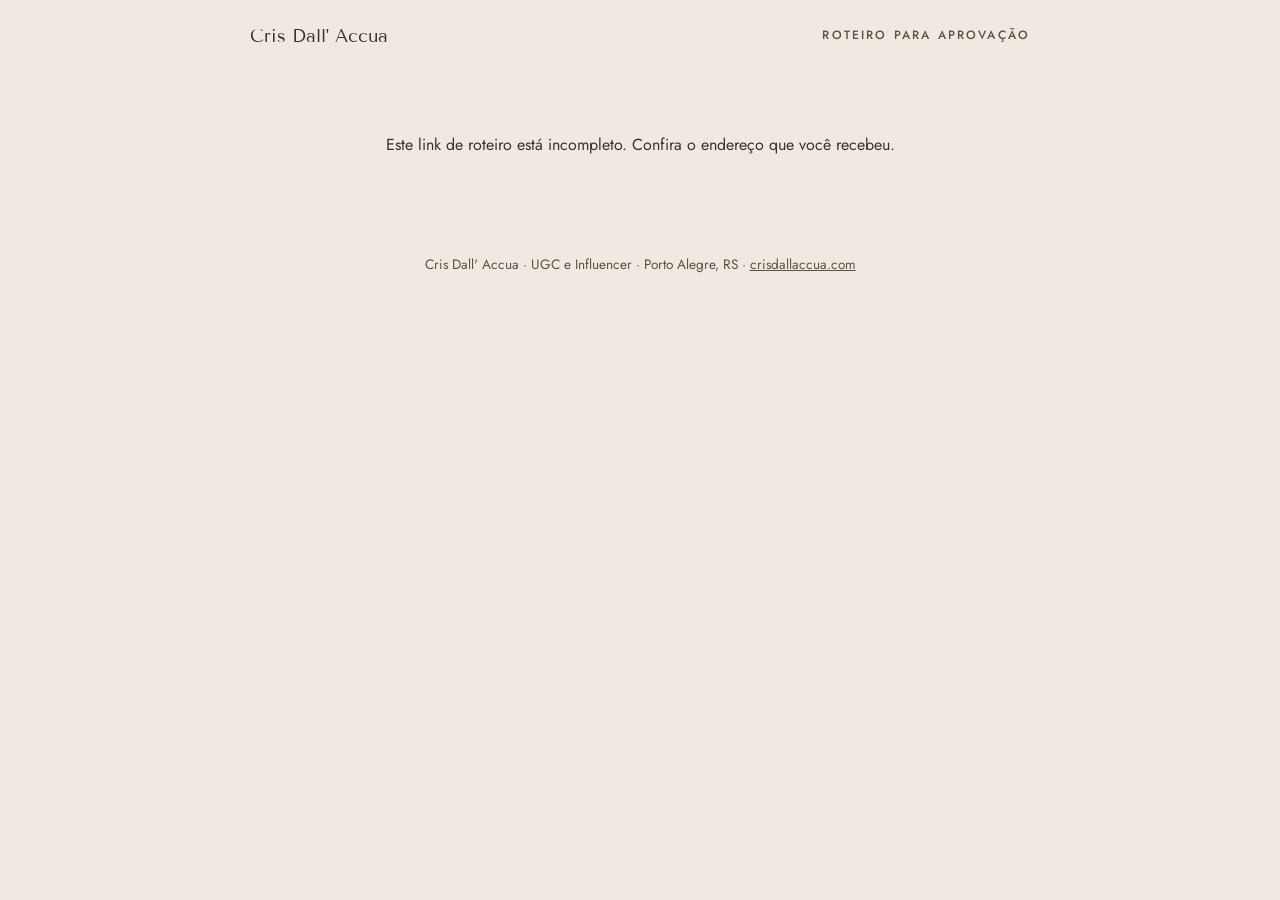
<file: roteiro/index.html>
<!DOCTYPE html>
<html lang="pt-BR">
<head>
<meta charset="utf-8">
<meta name="viewport" content="width=device-width, initial-scale=1">
<meta name="robots" content="noindex, nofollow">
<title>Roteiro · Cris Dall' Accua</title>
<meta name="description" content="Roteiro para aprovação. Leia com calma, comente cada cena e aprove em poucos cliques.">
<meta property="og:type" content="website">
<meta property="og:site_name" content="Cris Dall' Accua">
<meta property="og:title" content="Roteiro para aprovação · Cris Dall' Accua">
<meta property="og:description" content="Leia com calma, comente cada cena e aprove em poucos cliques.">
<meta property="og:image" content="https://crisdallaccua.com/roteiro/previa.jpg">
<meta property="og:image:width" content="1200">
<meta property="og:image:height" content="630">
<meta property="og:image:alt" content="Cris Dall' Accua · Roteiro para aprovação">
<meta name="twitter:card" content="summary_large_image">
<meta name="theme-color" content="#3B322B">
<link rel="preconnect" href="https://fonts.googleapis.com">
<link rel="preconnect" href="https://fonts.gstatic.com" crossorigin>
<link href="https://fonts.googleapis.com/css2?family=Tenor+Sans&family=Jost:wght@400;500;600&display=swap" rel="stylesheet">
<style>
/* Página de roteiro para aprovação · identidade do site crisdallaccua.com
   Linho, café e caramelo · Tenor Sans nos títulos, Jost nos textos
   Cartões retos com sombra suave · uma ação por cena: comentar
   No fim, a marca aprova ou pede ajuste, e a resposta aparece no painel da Cris */
:root{--linho:#EFE9E1;--cafe:#3B322B;--apoio:#5F5044;--caramelo:#A9825F;--bloco:#D8C3AC;--linha:#D9CFC3;--card:#FFFFFF;
--titulo:"Tenor Sans",Georgia,serif;--texto:"Jost",system-ui,-apple-system,"Segoe UI",sans-serif;color-scheme:light}
*{box-sizing:border-box;min-width:0}html,body{margin:0}
body{background:var(--linho);color:var(--cafe);font:16px/1.6 var(--texto);-webkit-font-smoothing:antialiased;overflow-x:clip}
h1,h2,h3{font-family:var(--titulo);font-weight:400;margin:0;line-height:1.1;text-wrap:balance}
p{margin:0}em{font-style:italic;color:var(--caramelo)}
.wrap{max-width:820px;margin:0 auto;padding:0 20px 72px}
.topo{display:flex;justify-content:space-between;align-items:center;gap:12px;padding:22px 0}
.assina{font-family:var(--titulo);font-size:1.1rem}
.rot{font-size:.75rem;letter-spacing:.18em;text-transform:uppercase;color:var(--apoio);font-weight:500}
.hero{background:var(--cafe);color:var(--linho);padding:clamp(28px,5vw,48px);display:grid;gap:18px;box-shadow:0 12px 30px rgba(59,50,43,.18)}
.hero .rot{color:var(--bloco)}
.hero.com-foto{grid-template-columns:minmax(0,1.35fr) minmax(0,1fr);align-items:center;column-gap:clamp(20px,4vw,40px)}
.hero-txt{display:grid;gap:18px}
.foto-prod{margin:0;background:#fff;aspect-ratio:1;display:grid;place-items:center;overflow:hidden;box-shadow:0 10px 24px rgba(0,0,0,.25)}
.foto-prod img{width:100%;height:100%;object-fit:contain;display:block}
@media(max-width:640px){.hero.com-foto{grid-template-columns:1fr}.foto-prod{max-width:320px;width:100%;justify-self:center;order:-1}}
.clima{display:grid;grid-template-columns:minmax(0,1.2fr) minmax(0,1fr);gap:16px}
.clima figure{margin:0;overflow:hidden;min-height:260px;background:var(--linho)}
.clima figure img{width:100%;height:100%;object-fit:cover;display:block}
.clima figcaption{font-size:.8rem;color:var(--apoio);padding:8px 2px 0}
.tons{display:grid;gap:12px;align-content:start}
.tom{display:grid;grid-template-columns:44px 1fr;gap:12px;align-items:center;border:1px solid var(--linha);padding:12px}
.tom i{width:44px;height:44px;display:block;box-shadow:inset 0 0 0 1px rgba(0,0,0,.08)}
.tom b{font-weight:500;display:block}.tom span{font-size:.9rem;color:var(--apoio)}
@media(max-width:640px){.clima{grid-template-columns:1fr}}
.hero h1{font-size:clamp(2.1rem,6vw,3.2rem)}
.hero h1 em{color:var(--bloco)}
.hero .obj{font-size:1.05rem;max-width:60ch;color:#E6DCD0}
.dados{display:flex;flex-wrap:wrap;gap:12px 32px;border-top:1px solid #5F5044;padding-top:16px}
.dados div{display:grid;gap:2px}.dados b{font-weight:500}
.aviso{margin:20px 0;padding:14px 18px;border-left:3px solid var(--caramelo);background:#F7F2EC;font-size:.95rem}
.card{background:var(--card);box-shadow:0 6px 22px rgba(59,50,43,.08);padding:clamp(22px,4vw,34px);margin-top:20px;display:grid;gap:18px}
.gancho{font-family:var(--titulo);font-size:clamp(1.5rem,4vw,2rem);line-height:1.25}
.barra{display:flex;justify-content:space-between;align-items:end;gap:14px;flex-wrap:wrap}
.barra h2,.card h2{font-size:clamp(1.6rem,4vw,2.1rem)}
.btn{font:500 .95rem var(--texto);min-height:44px;padding:10px 20px;border:1.5px solid var(--cafe);background:transparent;color:var(--cafe);cursor:pointer}
.btn:hover{background:#F7F2EC}.btn:focus-visible,textarea:focus-visible,input:focus-visible{outline:3px solid var(--caramelo);outline-offset:2px}
.btn.cheio{background:var(--cafe);color:var(--linho)}.btn.cheio:hover{background:#2C251F}
.btn:disabled{opacity:.5;cursor:wait}
.cenas{list-style:none;margin:0;padding:0;display:grid;gap:16px}
.cena{border:1px solid var(--linha);padding:20px;display:grid;gap:12px;background:var(--card)}
.cena.tem{border-color:var(--caramelo)}
.cab{display:flex;align-items:baseline;gap:14px}
.num{font-family:var(--titulo);font-size:1.9rem;color:var(--caramelo);line-height:1}
.tempo{margin-left:auto;font-size:.82rem;color:var(--apoio);white-space:nowrap;font-variant-numeric:tabular-nums}
.fala{font-family:var(--titulo);font-size:1.2rem;line-height:1.45;border-left:3px solid var(--caramelo);padding-left:14px}
.parte{display:grid;gap:3px}
.tela div span{display:inline-block;background:var(--cafe);color:var(--linho);padding:3px 10px;font-size:.88rem;margin:2px 6px 2px 0}
body.so-falas .parte,body.so-falas .comentar,body.so-falas .caixa{display:none}
.comentar{justify-self:start;font:500 .92rem var(--texto);color:var(--cafe);background:none;border:0;border-bottom:1.5px solid var(--caramelo);padding:6px 0;min-height:44px;cursor:pointer}
.caixa{display:none}.caixa.aberta{display:block}
textarea,input{width:100%;font:16px/1.5 var(--texto);color:var(--cafe);border:1px solid var(--linha);background:#FBF8F4;padding:12px 14px}
textarea{min-height:90px;resize:vertical}
.lista{margin:0;padding-left:1.1em;display:grid;gap:6px}
.duas{display:grid;grid-template-columns:1fr 1fr;gap:24px}
@media(max-width:640px){.duas{grid-template-columns:1fr}}
.resp{background:var(--bloco)}
.resp label{display:grid;gap:6px;font-weight:500}
.resumo{font-size:.95rem;color:var(--apoio)}
.acoes{display:flex;gap:12px;flex-wrap:wrap}
.status{font-weight:500}
.feito{text-align:center;padding:40px 20px}
.feito h2{font-size:2rem;margin-bottom:10px}
footer{text-align:center;font-size:.85rem;color:var(--apoio);padding-top:36px}
.erro{padding:60px 20px;text-align:center}
@media(prefers-reduced-motion:no-preference){.caixa.aberta{animation:abre .2s ease-out}@keyframes abre{from{opacity:0;transform:translateY(-4px)}}}
</style>
<link rel="stylesheet" href="multi.css">
</head>
<body>
<div class="wrap">
  <div class="topo"><span class="assina">Cris Dall' Accua</span><span class="rot">Roteiro para aprovação</span></div>
  <main id="app"><p class="erro">Carregando o roteiro…</p></main>
  <footer>Cris Dall' Accua · UGC e Influencer · Porto Alegre, RS · <a href="https://crisdallaccua.com" style="color:inherit">crisdallaccua.com</a></footer>
</div>
<script src="multi.js"></script>
<script src="../js/banco.js"></script>
<script>
{
// As respostas vão para a tabela roteiro_respostas do banco do painel (Supabase).
const B = window.BANCO || null;
// Script do Google na conta da Cris que manda um e-mail a cada resposta.
const AVISO_URL = "https://script.google.com/macros/s/AKfycbx4cPyVQKWyL5uyEJOJQ7soa3-CkD47Wz-mkmVfnUEFVZhsiI9b0WTZJdnEhy8tDTIM0A/exec";

const app = document.getElementById('app');
const id = (new URLSearchParams(location.search).get('id') || '').replace(/[^a-z0-9-]/gi, '');
const esc = s => String(s ?? '').replace(/[&<>"']/g, c => ({'&':'&amp;','<':'&lt;','>':'&gt;','"':'&quot;',"'":'&#39;'}[c]));
const chave = 'roteiro-rascunho-' + id;
const guardar = v => { try { localStorage.setItem(chave, JSON.stringify(v)); } catch (e) {} };
const lerRascunho = () => { try { return JSON.parse(localStorage.getItem(chave) || '{}'); } catch (e) { return {}; } };

function render(r) {
  document.title = 'Roteiro ' + r.marca + ' · Cris Dall\' Accua';
  const rasc = lerRascunho();
  const coments = rasc.cenas || {};
  app.innerHTML = `
  <header class="hero${r.imagem ? ' com-foto' : ''}">
    <div class="hero-txt">
    <p class="rot">${esc(r.marca)} · ${esc(r.campanha)}</p>
    <h1>${esc(r.marca)} <em>&amp;</em> Cris · ${esc(r.titulo)}</h1>
    <p class="obj">${esc(r.objetivo)}</p>
    <div class="dados">
      <div><span class="rot">Formato</span><b>${esc(r.formato)}</b></div>
      <div><span class="rot">Creator</span><b>${esc(r.creator)}</b></div>
    </div>
    </div>
    ${r.imagem ? `<figure class="foto-prod"><img src="${esc(r.imagem.src)}" alt="${esc(r.imagem.alt || r.campanha)}" onerror="this.closest('figure').remove()"></figure>` : ''}
  </header>
  <p class="aviso">Leia com calma. Para mudar alguma coisa, toque em <b>Comentar esta cena</b>. No final, é só aprovar ou pedir os ajustes.</p>
  <section class="card"><span class="rot">O gancho</span><p class="gancho">“${esc(r.gancho)}”</p></section>
  ${r.clima ? `<section class="card"><div><span class="rot">Mood board</span><h2>O clima do <em>vídeo</em></h2></div>
    ${r.clima.texto ? `<p>${esc(r.clima.texto)}</p>` : ''}
    <div class="clima">
      ${r.clima.imagem ? `<figure><img src="${esc(r.clima.imagem.src)}" alt="${esc(r.clima.imagem.alt || '')}" loading="lazy" onerror="this.closest('figure').remove()">${r.clima.imagem.legenda ? `<figcaption>${esc(r.clima.imagem.legenda)}</figcaption>` : ''}</figure>` : ''}
      <div class="tons">${(r.clima.itens || []).map(t => `<div class="tom"><i style="background:${/^#[0-9a-f]{3,8}$/i.test(t.cor || '') ? t.cor : 'var(--bloco)'}"></i><div><b>${esc(t.nome)}</b><span>${esc(t.texto || '')}</span></div></div>`).join('')}</div>
    </div></section>` : ''}
  <section class="card">
    <div class="barra"><div><span class="rot">Roteiro</span><h2>Cena a <em>cena</em></h2></div>
      <button class="btn" id="falas" type="button" aria-pressed="false">Ler só as falas</button></div>
    <ol class="cenas">${r.cenas.map((c, i) => `
      <li class="cena${coments[i+1] ? ' tem' : ''}" id="cena-${i+1}">
        <div class="cab"><span class="num">${String(i+1).padStart(2,'0')}</span>${c.tempo ? `<span class="tempo">${esc(c.tempo)}</span>` : ''}</div>
        <p class="fala">“${esc(c.fala)}”</p>
        <div class="parte"><span class="rot">O que aparece</span><p>${esc(c.visual)}</p></div>
        ${c.tela ? `<div class="parte tela"><span class="rot">Texto na tela</span><div><span>${esc(c.tela)}</span></div></div>` : ''}
        <button class="comentar" type="button" data-n="${i+1}" aria-expanded="${coments[i+1] ? 'true' : 'false'}">${coments[i+1] ? 'Editar comentário' : 'Comentar esta cena'}</button>
        <div class="caixa${coments[i+1] ? ' aberta' : ''}"><textarea data-n="${i+1}" aria-label="Comentário sobre a cena ${i+1}" placeholder="O que você gostaria de mudar nesta cena?">${esc(coments[i+1] || '')}</textarea></div>
      </li>`).join('')}
    </ol>
  </section>
  <section class="card">
    <span class="rot">Detalhes</span><h2>Gravação e <em>cuidados</em></h2>
    <div class="duas">
      <div><h3 style="margin-bottom:10px">O que não pode faltar</h3><ul class="lista">${(r.naoPodeFaltar||[]).map(x => `<li>${esc(x)}</li>`).join('')}</ul></div>
      <div><h3 style="margin-bottom:10px">Como vai ser gravado</h3><ul class="lista">${(r.gravacao||[]).map(x => `<li>${esc(x)}</li>`).join('')}</ul></div>
    </div>
  </section>
  <section class="card resp" id="resposta">
    <span class="rot">Sua resposta</span><h2>Aprovar ou <em>ajustar</em></h2>
    <p class="resumo" id="resumo"></p>
    <label>Algum comentário geral sobre o roteiro? (opcional)<textarea id="geral">${esc(rasc.geral || '')}</textarea></label>
    <label>Seu nome (opcional)<input id="nome" autocomplete="name" value="${esc(rasc.nome || '')}"></label>
    <div class="acoes">
      <button class="btn" id="ajuste" type="button">Solicitar ajuste</button>
      <button class="btn cheio" id="aprovar" type="button">Aprovar roteiro</button>
    </div>
    <p class="status" id="status" role="status"></p>
  </section>`;

  const estado = () => {
    const cenas = {};
    app.querySelectorAll('.cena textarea').forEach(t => { if (t.value.trim()) cenas[t.dataset.n] = t.value.trim(); });
    return { cenas, geral: document.getElementById('geral').value, nome: document.getElementById('nome').value };
  };
  const atualizar = () => {
    const s = estado(); guardar(s);
    const n = Object.keys(s.cenas);
    app.querySelectorAll('.cena').forEach((li, i) => li.classList.toggle('tem', !!s.cenas[i+1]));
    document.getElementById('resumo').textContent = n.length
      ? 'Você comentou ' + (n.length === 1 ? 'a cena ' : 'as cenas ') + n.join(', ') + '.'
      : 'Nenhuma cena comentada até agora.';
  };
  app.addEventListener('input', atualizar);
  atualizar();

  app.querySelectorAll('.comentar').forEach(b => b.addEventListener('click', () => {
    const caixa = b.nextElementSibling; const abre = !caixa.classList.contains('aberta');
    caixa.classList.toggle('aberta', abre); b.setAttribute('aria-expanded', abre);
    if (abre) caixa.querySelector('textarea').focus();
  }));
  const bf = document.getElementById('falas');
  bf.addEventListener('click', () => {
    const on = document.body.classList.toggle('so-falas');
    bf.setAttribute('aria-pressed', on); bf.textContent = on ? 'Ver roteiro completo' : 'Ler só as falas';
  });

  const enviar = async decisao => {
    const s = estado(); const st = document.getElementById('status');
    if (decisao === 'ajuste' && !Object.keys(s.cenas).length && !s.geral.trim()) {
      st.textContent = 'Conte o que você quer ajustar: comente uma cena ou escreva no comentário geral.'; return;
    }
    if (!B) { st.textContent = 'O envio não está disponível agora. Responda pela mensagem em que você recebeu este link.'; return; }
    app.querySelectorAll('.acoes .btn').forEach(b => b.disabled = true);
    st.textContent = 'Enviando…';
    try {
      const corpo = { roteiro: id, marca: r.marca, titulo: r.campanha + ' · ' + r.titulo, decisao,
        nome: s.nome.trim() || null, geral: s.geral.trim() || null,
        cenas: Object.entries(s.cenas).map(([cena, comentario]) => ({ cena: Number(cena), comentario })) };
      const resp = await fetch(B.url + '/rest/v1/roteiro_respostas', { method: 'POST',
        headers: { apikey: B.chave, 'Content-Type': 'application/json', Prefer: 'return=minimal' }, body: JSON.stringify(corpo) });
      if (!resp.ok) throw new Error('falha ' + resp.status);
      if (AVISO_URL.startsWith('https://')) { try { fetch(AVISO_URL, { method: 'POST', mode: 'no-cors', keepalive: true, headers: { 'Content-Type': 'text/plain;charset=utf-8' }, body: JSON.stringify(corpo) }); } catch (e) {} }
      try { localStorage.removeItem(chave); } catch (e) {}
      app.innerHTML = `<section class="card feito"><span class="rot">Resposta enviada</span>
        <h2>${decisao === 'aprovado' ? 'Roteiro <em>aprovado</em>. Obrigada!' : 'Recebi os <em>ajustes</em>. Obrigada!'}</h2>
        <p>${decisao === 'aprovado' ? 'Agora eu sigo para a gravação e envio o vídeo para validação antes de publicar.' : 'Vou ajustar o roteiro e te mando a nova versão neste mesmo link.'}</p></section>`;
      scrollTo(0, 0);
    } catch (e) {
      app.querySelectorAll('.acoes .btn').forEach(b => b.disabled = false);
      st.textContent = 'Não consegui enviar agora. Tente de novo em instantes ou responda pela mensagem em que você recebeu este link.';
    }
  };
  document.getElementById('ajuste').addEventListener('click', () => enviar('ajuste'));
  document.getElementById('aprovar').addEventListener('click', () => enviar('aprovado'));
}

if (!id) {
  app.innerHTML = '<p class="erro">Este link de roteiro está incompleto. Confira o endereço que você recebeu.</p>';
} else {
  fetch('r/' + id + '.json', { cache: 'no-store' })
    .then(r => { if (!r.ok) throw 0; return r.json(); })
    .then(r => (Array.isArray(r.roteiros) && window.renderMulti) ? window.renderMulti(r, { app, esc, lerRascunho, guardar, chave, id, B, AVISO_URL }) : render(r))
    .catch(() => { app.innerHTML = '<p class="erro">Não encontrei este roteiro. Confira o link que você recebeu.</p>'; });
}
}
</script>
</body>
</html>
</file>
<file: roteiro/multi.css>
/* Vários roteiros no mesmo link */
.indice ol{list-style:none;margin:0;padding:0;display:grid;gap:10px}
.indice a{display:flex;align-items:baseline;gap:14px;color:var(--cafe);text-decoration:none;font-family:var(--titulo);font-size:1.2rem;border:1px solid var(--linha);padding:14px 18px;min-height:44px}
.indice a:hover{border-color:var(--caramelo)}.indice .num{font-size:1.4rem}
.sep{margin-top:48px;display:grid;gap:8px;padding-bottom:14px;border-bottom:2px solid var(--cafe)}
.sep h2{font-size:clamp(1.9rem,5vw,2.6rem)}.sep p{max-width:62ch}
.roteiro{scroll-margin-top:16px}
.escolhas{display:grid;gap:12px}
.escolha{margin:0;border:1px solid rgba(59,50,43,.3);padding:12px 16px 14px;display:flex;flex-wrap:wrap;gap:8px 28px}
.escolha legend{font-weight:500;padding:0 6px}
.resp .escolha label{display:flex;align-items:center;gap:8px;font-weight:400;min-height:44px;cursor:pointer}
.escolha input{width:22px;height:22px;margin:0;accent-color:var(--cafe)}
body.so-falas .sep p{display:none}
</file>
